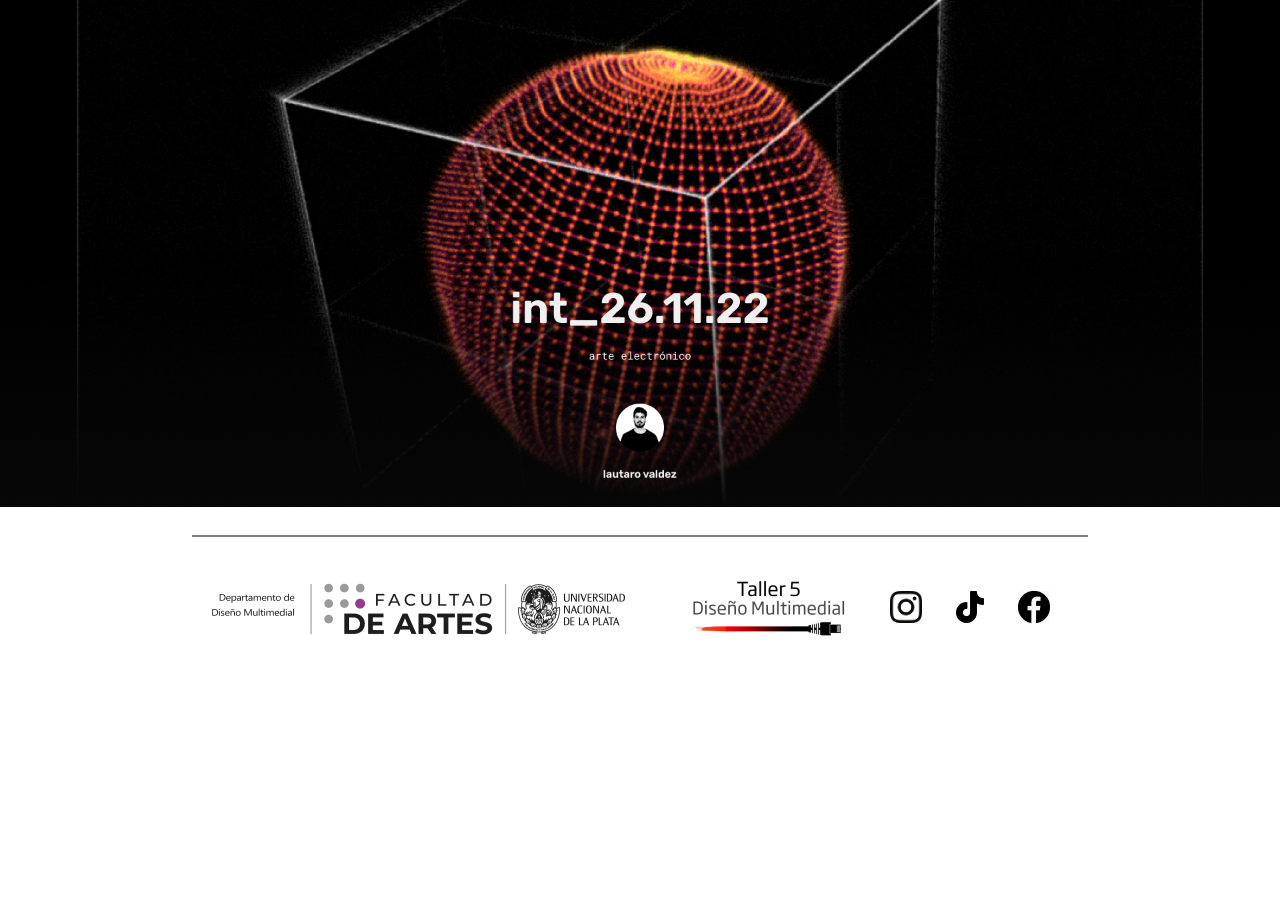
<file: componentes/header+footer/index.html>
<!DOCTYPE html>
<html lang="en">
<head>
    <meta charset="UTF-8">
    <meta http-equiv="X-UA-Compatible" content="IE=edge">
    <meta name="viewport" content="width=device-width, initial-scale=1.0">
    <title>Document</title>
    <link rel="stylesheet" href="footer.css">
    <link rel="stylesheet" href="header.css">
</head>
<body>
    <div class="titularContainer">
        <img class="titular" src="./assets/Titular.png">
        <img class="titularMobile" src="./assets/titular-mobile.png">
    </div>
    <footer>
        <div class="footerContainer">
            <div class="footerCol1">
                <img class="institutional" src="./assets/Institucional.png" alt="">
            </div>
            <div class="footerCol2">
                <div class="taller5">
                    <img src="./assets/Logo_taller5_1.png" alt="">
                </div>
                <div class="socialMedia">
                    <a href="">
                        <img class="socialMediaLogo" src="./assets/instagram-logo.png" alt="">
                    </a>
                    <a href="">
                        <img class="socialMediaLogo" src="./assets/tiktok-logo.png" alt="">
                    </a>
                    <a href="">
                    <img class="socialMediaLogo" src="./assets/facebook-logo.png" alt="">
                    </a>
                </div>
            </div>
        </div>
    </footer>
</body>

</html>
</file>
<file: componentes/header+footer/footer.css>
footer {
    width: 100%;
    margin-top: 1.5rem;
}
.footerContainer {
    display: flex;
    margin: 0 auto;
    width: 70%;
    border-top: 2px solid gray;
    padding: 2rem 0;
}
.footerCol1, .footerCol2 {
    display: flex;
    width: 50%;
    align-items: center;
    justify-content: center;
}

footer .socialMedia  {
    display: flex;
}
footer .taller5 {
    margin: 0 1rem
}
.socialMediaLogo {
    width: 2rem;
    height: 2rem;
    margin: 0 1rem
}
@media (max-width: 768px) {
    .footerContainer {
        flex-direction: column-reverse;
        width: 90%;
        align-items: center;
    }
    .footerCol1, .footerCol2 {
        width: 100%;
        flex-direction: column-reverse;
    }
    .institutional {
        max-width: 100%;
        margin-top: 3rem;
    }
    footer .socialMedia {
        margin: 1.5rem 0
    }
    footer .taller5 {
        margin: 1.5rem 0
    }
}
</file>
<file: componentes/header+footer/header.css>
body {
    margin: 0;
}
.titularContainer {
    width: 100%;
    background-image: url(./assets/int.png);
    background-size: contain;
    background-repeat: no-repeat;
}
.titularContainer .titular {
    top: 0;
    width: 100%;
    height: auto;
    object-fit: contain;
}
.titularMobile {
    display: none;
    top: 0;
    width: 100%;
    height: auto;
    object-fit: contain;
}
@media (max-width: 768px) {
    .titular {
        display: none;
    }
    .titularMobile {
        display: block;
    }
    .titularContainer  {
        background-image: url(./assets/int-mobile.png);
    }
}
</file>
